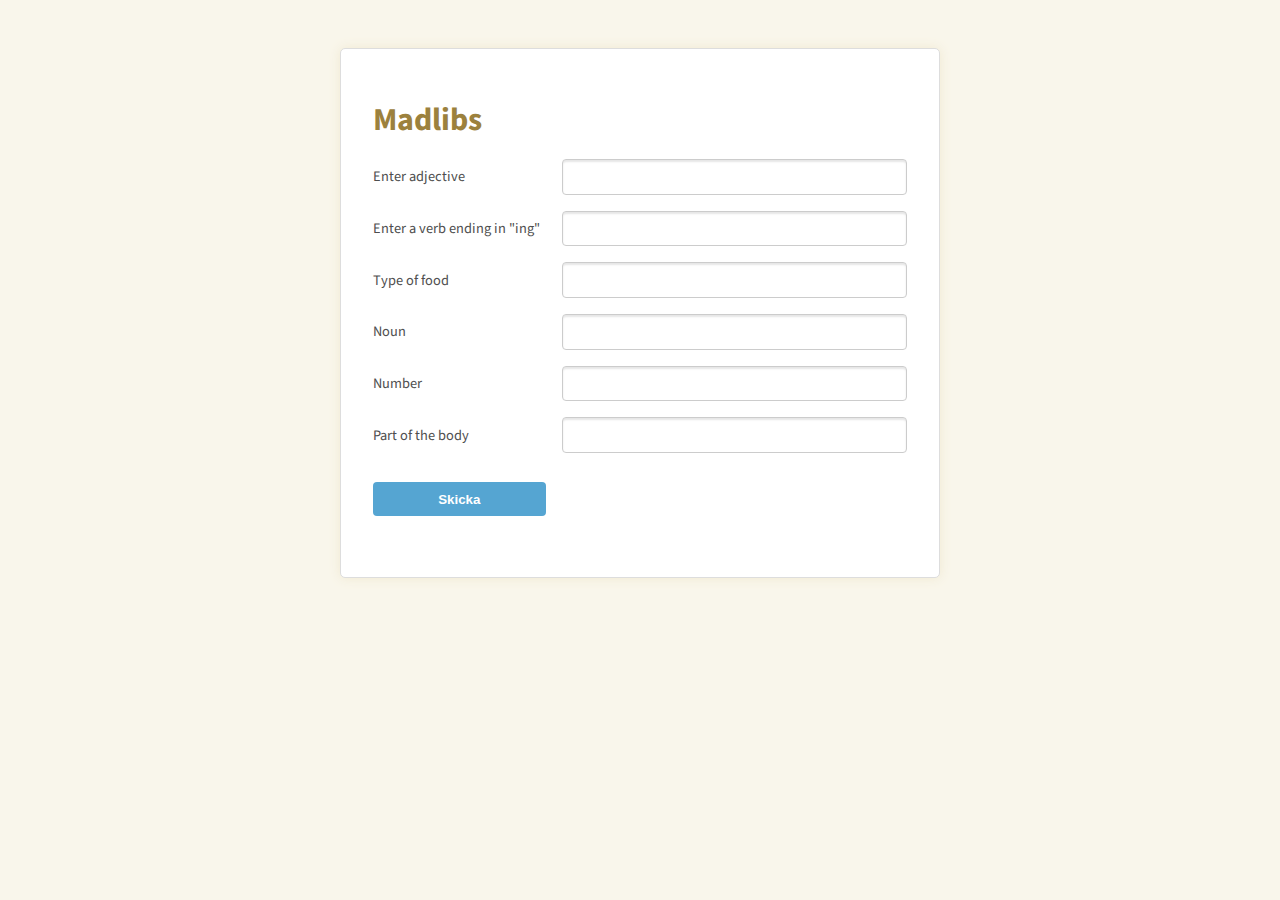
<file: madlibs2/index.html>
<!DOCTYPE html>
<html lang="sv">
<head>
    <meta charset="utf-8">
    <meta name="viewport" content="width=device-width, initial-scale=1">
    <title>Madlibs</title>
    <link href="https://cdn.jsdelivr.net/npm/bootstrap@5.1.3/dist/css/bootstrap.min.css" rel="stylesheet" integrity="sha384-1BmE4kWBq78iYhFldvKuhfTAU6auU8tT94WrHftjDbrCEXSU1oBoqyl2QvZ6jIW3" crossorigin="anonymous">
    <link rel="stylesheet" href="style.css">
</head>
<body>
    <div class="kontainer">
        <h1 class="display-4">Madlibs</h1>
        <form class="kol2" action="madlibs.php" method="POST">
            <label>Enter adjective</label>
            <input type="text" name="adjective" required>

            <label>Enter a verb ending in "ing"</label>
            <input type="text" name="verbIng" required>

            <label>Type of food</label>
            <input type="text" name="food" required>

            <label>Noun</label>
            <input type="text" name="noun" required>

            <label>Number</label>
            <input type="text" name="number" required>

            <label>Part of the body</label>
            <input type="text" name="bodypart" required>
            <button class="primary">Skicka</button>
        </form>
    </div>
</body>
</html>
</file>
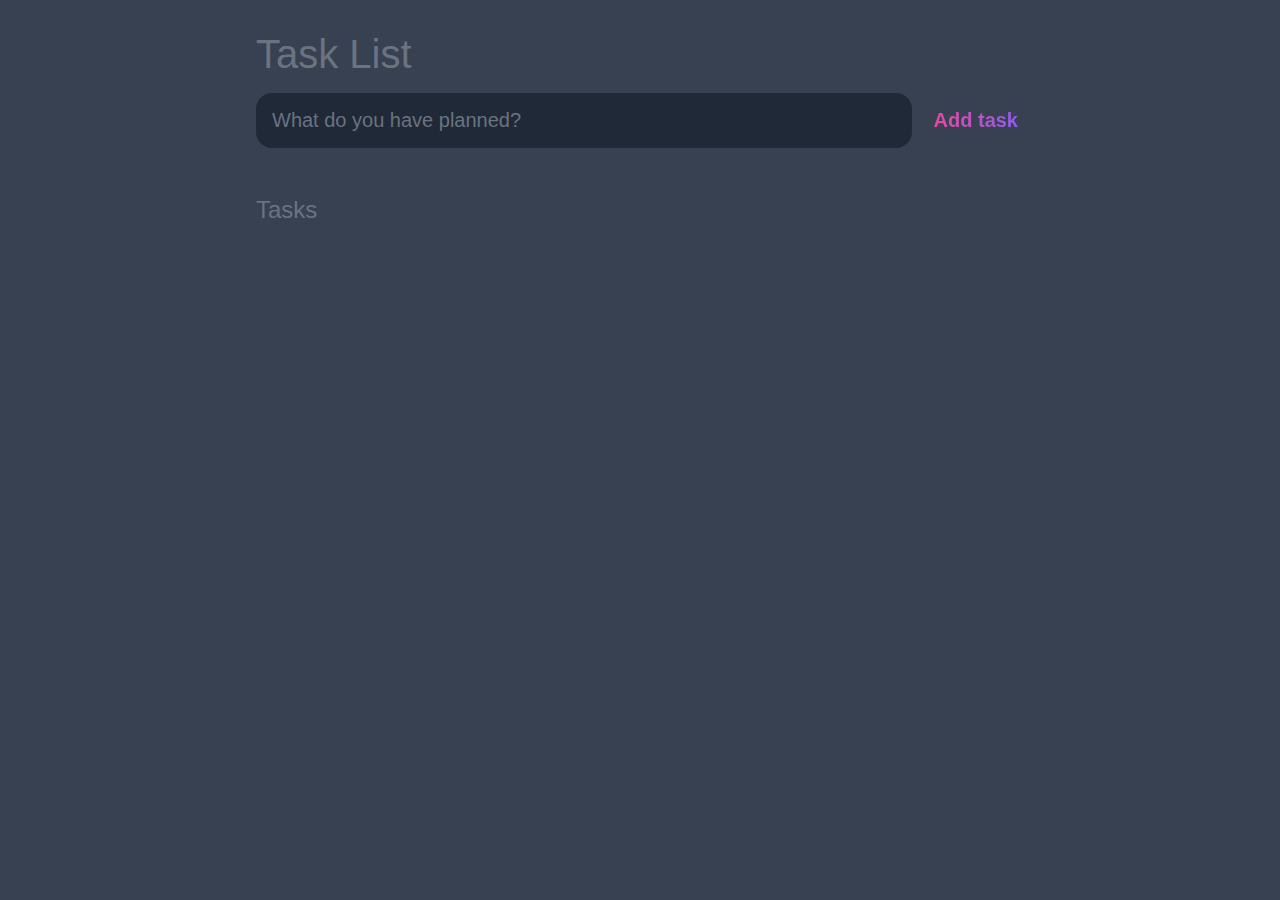
<file: to-do-list/index.html>
<!DOCTYPE html>
<html lang="en">
<head>
	<meta charset="UTF-8">
	<meta http-equiv="X-UA-Compatible" content="IE=edge">
	<meta name="viewport" content="width=device-width, initial-scale=1.0">
	<title>Task List</title>

	<link rel="stylesheet" href="style.css" />
</head>
<body>
	
	<header>
		<h1>Task List</h1>
		<form id="new-task-form">
			<input 
				type="text" 
				name="new-task-input" 
				id="new-task-input" 
				placeholder="What do you have planned?" />
			<input 
				type="submit"
				id="new-task-submit" 
				value="Add task" />
		</form>
	</header>
	<main>
		<section class="task-list">
			<h2>Tasks</h2>

			<div id="tasks">

				<!-- <div class="task">
					<div class="content">
						<input 
							type="text" 
							class="text" 
							value="A new task"
							readonly>
					</div>
					<div class="actions">
						<button class="edit">Edit</button>
						<button class="delete">Delete</button>
					</div>
				</div> -->

			</div>
		</section>
	</main>

	<script src="app.js"></script>
</body>
</html>
</file>
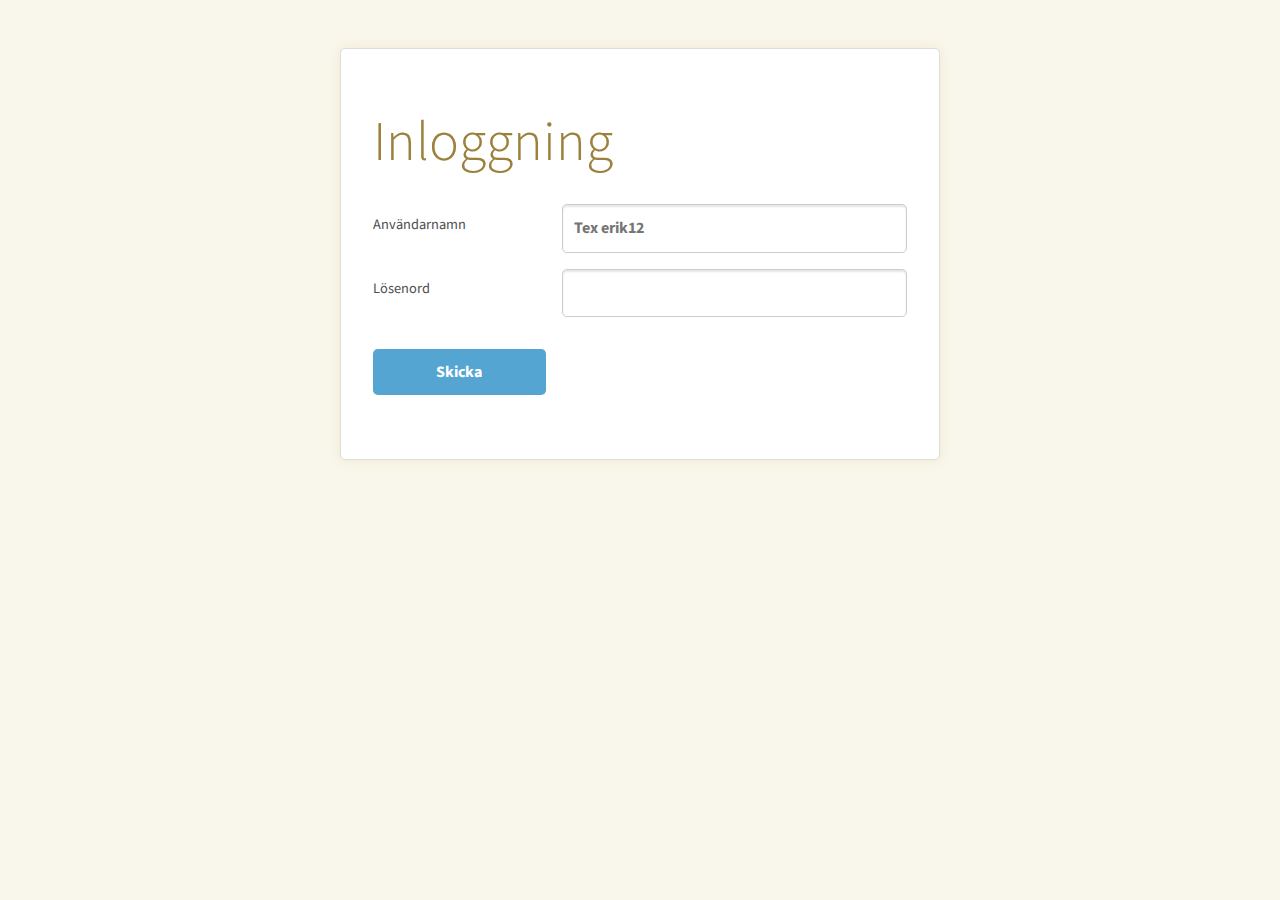
<file: Labb1/formular.html>
<!DOCTYPE html>
<html lang="sv">
<head>
    <meta charset="utf-8">
    <meta name="viewport" content="width=device-width, initial-scale=1">
    <title>Inloggning</title>
    <link rel="stylesheet" href="https://stackpath.bootstrapcdn.com/bootstrap/4.3.1/css/bootstrap.min.css"
        integrity="sha384-ggOyR0iXCbMQv3Xipma34MD+dH/1fQ784/j6cY/iJTQUOhcWr7x9JvoRxT2MZw1T" crossorigin="anonymous">
    <link rel="stylesheet" href="style.css">
</head>
<body>
    <div class="kontainer">
        <h1 class="display-4">Inloggning</h1>
        <form class="kol2" action="login.php" method="POST">
            <label>Användarnamn</label>
            <input type="text" name="anamn" placeholder="Tex erik12" required>
            <label>Lösenord</label>
            <input type="password" name="losen" required>
            <button class="primary">Skicka</button>
        </form>
    </div>
</body>
</html>
</file>
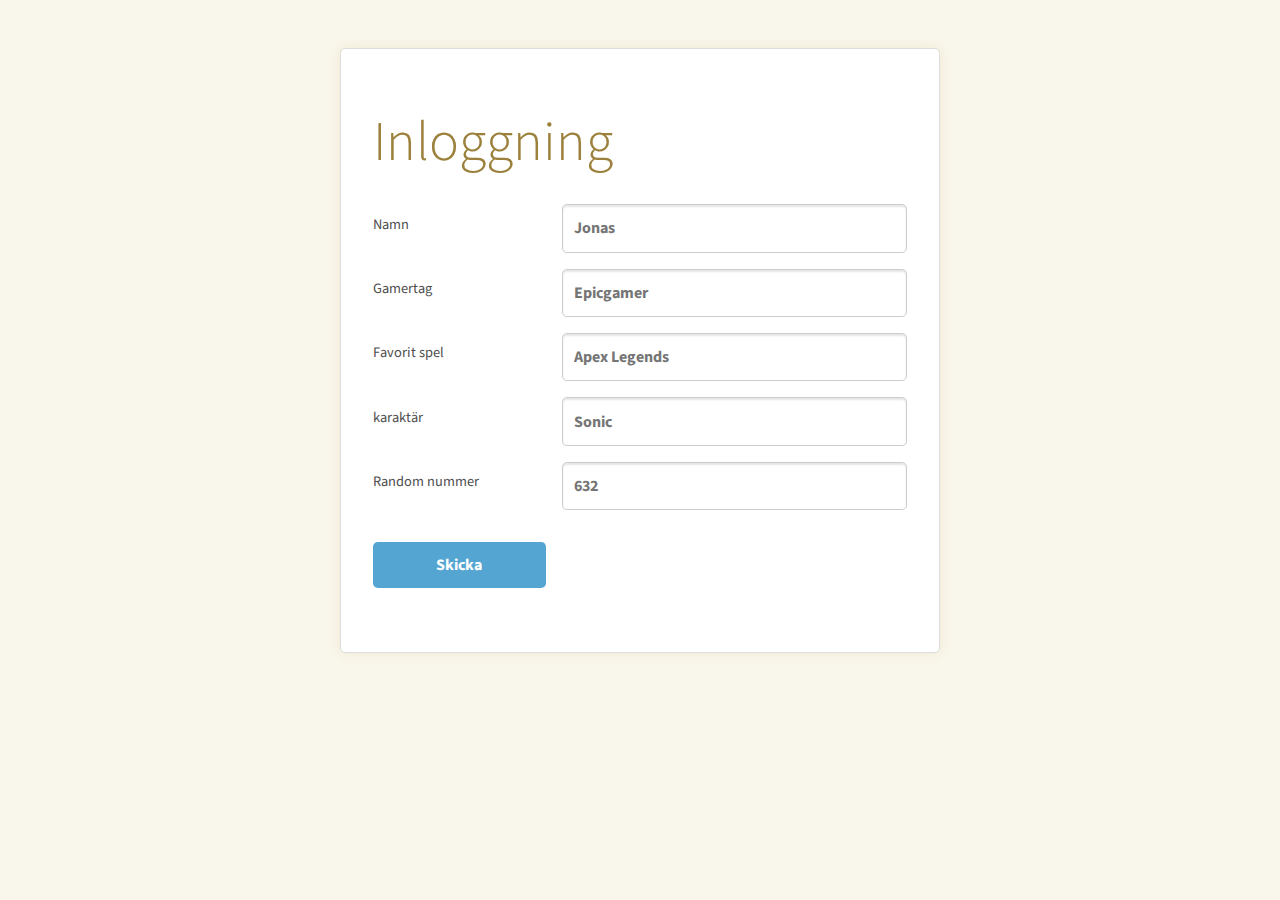
<file: madlibs/formular.html>
<!DOCTYPE html>
<html lang="sv">
<head>
    <meta charset="utf-8">
    <meta name="viewport" content="width=device-width, initial-scale=1">
    <title>Inloggning</title>
    <link rel="stylesheet" href="https://stackpath.bootstrapcdn.com/bootstrap/4.3.1/css/bootstrap.min.css"
        integrity="sha384-ggOyR0iXCbMQv3Xipma34MD+dH/1fQ784/j6cY/iJTQUOhcWr7x9JvoRxT2MZw1T" crossorigin="anonymous">
    <link rel="stylesheet" href="style.css">
</head>
<body>
    <div class="kontainer">
        <h1 class="display-4">Inloggning</h1>
        <form class="kol2" action="login.php" method="POST">
            <label>Namn</label>
            <input type="text" name="namn" placeholder="Jonas" required>
            <label>Gamertag</label>
            <input type="text" name="gtag" placeholder="Epicgamer" required>
            <label>Favorit spel</label>
            <input type="text" name="spel" placeholder="Apex Legends" required>
            <label>karaktär</label>
            <input type="text" name="karaktar" placeholder="Sonic" required>
            <label>Random nummer</label>
            <input type="text" name="nummer" placeholder="632" required>
            <button class="primary">Skicka</button>
        </form>
    </div>
</body>
</html>
</file>
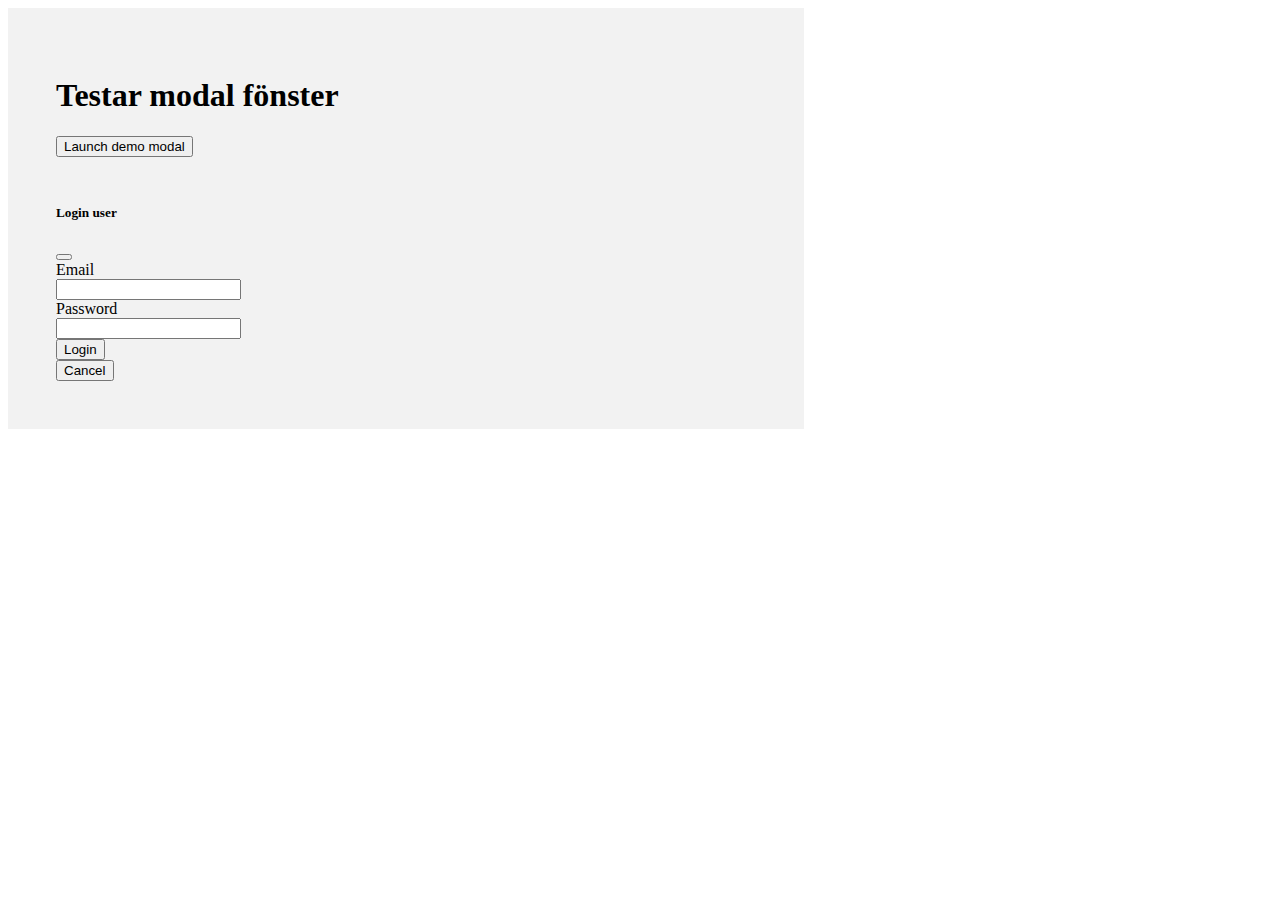
<file: modal/modal.html>
<!DOCTYPE html>
<html lang="sv">
<head>
    <meta charset="utf-8">
    <meta name="viewport" content="width=device-width, initial-scale=1">
    <title>Modalfönster exempel</title>
    <link href="https://cdn.jsdelivr.net/npm/bootstrap@5.1.3/dist/css/bootstrap.min.css" rel="stylesheet" integrity="sha384-1BmE4kWBq78iYhFldvKuhfTAU6auU8tT94WrHftjDbrCEXSU1oBoqyl2QvZ6jIW3" crossorigin="anonymous">
    <link rel="stylesheet" href="style.css">
    <script defer src="https://cdn.jsdelivr.net/npm/bootstrap@5.1.3/dist/js/bootstrap.bundle.min.js" integrity="sha384-ka7Sk0Gln4gmtz2MlQnikT1wXgYsOg+OMhuP+IlRH9sENBO0LRn5q+8nbTov4+1p" crossorigin="anonymous"></script>
    <script defer src="./modal.js"></script>
</head>
<body>
    <div class="container">
        <h1>Testar modal fönster</h1>
        
        <!-- Button trigger modal -->
        <button type="button" class="btn btn-primary" data-bs-toggle="modal" data-bs-target="#exampleModal">
            Launch demo modal
        </button>

        <p id="status"></p>

        <!-- Modal -->
        <div class="modal fade" id="exampleModal" tabindex="-1" aria-labelledby="exampleModalLabel" aria-hidden="true">
            <div class="modal-dialog">
                <div class="modal-content">
                    <div class="modal-header">
                        <h5 class="modal-title" id="exampleModalLabel">Login user</h5>
                        <button type="button" class="btn-close" data-bs-dismiss="modal" aria-label="Close"></button>
                    </div>
                    <div class="modal-body">
                        <form>
                              <div class="mb-3 row">
                                <label for="inputEmail" class="col-sm-2 col-form-label">Email</label>
                                <div class="col-sm-10">
                                  <input type="text" class="form-control" id="inputEmail" name="email">
                                </div>
                              </div>
                              <div class="mb-3 row">
                                <label for="inputPassword" class="col-sm-2 col-form-label">Password</label>
                                <div class="col-sm-10">
                                  <input type="password" class="form-control" id="inputPassword" name="password">
                                </div>
                              </div>
                              <button id="login" type="submit" class="btn btn-primary">Login</button>
                        </form>
                    </div>
                    <div class="modal-footer">
                        <button type="button" class="btn btn-secondary" data-bs-dismiss="modal">Cancel</button>
                    </div>
                </div>
            </div>
        </div>
    </div>
</body>
</html>
</file>
<file: to-do-list/style.css>
:root {
	--dark: #374151;
	--darker: #1F2937;
	--darkest: #111827;
	--grey: #6B7280;
	--pink: #EC4899;
	--purple: #8B5CF6;
	--light: #EEE;
}

* {
	margin: 0;
	box-sizing: border-box;
	font-family: "Fira sans", sans-serif;
}

body {
	display: flex;
	flex-direction: column;
	min-height: 100vh;
	color: #FFF;
	background-color: var(--dark);
}

header {
	padding: 2rem 1rem;
	max-width: 800px;
	width: 100%;
	margin: 0 auto;
}

header h1{ 
	font-size: 2.5rem;
	font-weight: 300;
	color: var(--grey);
	margin-bottom: 1rem;
}

#new-task-form {
	display: flex;;
}

input, button {
	appearance: none;
	border: none;
	outline: none;
	background: none;
}

#new-task-input {
	flex: 1 1 0%;
	background-color: var(--darker);
	padding: 1rem;
	border-radius: 1rem;
	margin-right: 1rem;
	color: var(--light);
	font-size: 1.25rem;
}

#new-task-input::placeholder {
	color: var(--grey);
}

#new-task-submit {
	color: var(--pink);
	font-size: 1.25rem;
	font-weight: 700;
	background-image: linear-gradient(to right, var(--pink), var(--purple));
	-webkit-background-clip: text;
	-webkit-text-fill-color: transparent;
	cursor: pointer;
	transition: 0.4s;
}

#new-task-submit:hover {
	opacity: 0.8;
}

#new-task-submit:active {
	opacity: 0.6;
}

main {
	flex: 1 1 0%;
	max-width: 800px;
	width: 100%;
	margin: 0 auto;
}

.task-list {
	padding: 1rem;
}

.task-list h2 {
	font-size: 1.5rem;
	font-weight: 300;
	color: var(--grey);
	margin-bottom: 1rem;
}

#tasks .task {
	display: flex;
	justify-content: space-between;
	background-color: var(--darkest);
	padding: 1rem;
	border-radius: 1rem;
	margin-bottom: 1rem;
}

.task .content {
	flex: 1 1 0%;
}

.task .content .text {
	color: var(--light);
	font-size: 1.125rem;
	width: 100%;
	display: block;
	transition: 0.4s;
}

.task .content .text:not(:read-only) {
	color: var(--pink);
}

.task .actions {
	display: flex;
	margin: 0 -0.5rem;
}

.task .actions button {
	cursor: pointer;
	margin: 0 0.5rem;
	font-size: 1.125rem;
	font-weight: 700;
	text-transform: uppercase;
	transition: 0.4s;
}

.task .actions button:hover {
	opacity: 0.8;
}

.task .actions button:active {
	opacity: 0.6;
}

.task .actions .edit {
	background-image: linear-gradient(to right, var(--pink), var(--purple));
	-webkit-background-clip: text;
	-webkit-text-fill-color: transparent;
}

.task .actions .delete {
	color: crimson;
}
</file>
<file: modal/style.css>
.container {
    background: #f2f2f2;
    padding: 3em;
    width: 700px;
}

#status {
    margin: 3em 0;
}
</file>
<file: madlibs2/style.css>
@import url('https://fonts.googleapis.com/css?family=Source+Sans+Pro&display=swap%27');

/* Enkel CSS-reset */
html {
    box-sizing: border-box;
}
*, *:before, *:after {
    box-sizing: inherit;
}
body, h1, h2, h3, h4, h5, h6, p, ul {
    margin: 0;
    padding: 0;
}

body {
    background: #F9F6EB;
}
.kontainer {
    width: 600px;
    padding: 2em;
    margin: 3em auto;
    background: #fff;
    border-radius: 5px;
    font-family: 'Source Sans Pro', sans-serif;
    border: 1px solid #ddd;
    box-shadow: 0 0 12px #f0e9d1;
    color: #4e4e4e;
}
.kol2 {
    margin: 1em 0;
    display: grid;
    grid-template-columns: 1fr 2fr;
    grid-gap: 1em;
}
.kol3 {
    margin: 1em 0;
    display: grid;
    grid-template-columns: 1fr 2fr 1fr;
    grid-gap: 1em;
}
form {
    margin: 1em 0;
    color: #4e4e4e;
}
label {
    text-align: right;
    align-self: center;
    font-size: 0.9em;
}
input, textarea {
    padding: 0.7em;
    border-radius: 0.3em;
    border: 1px solid #ccc;
    font-weight: bold;
    box-shadow: inset 0 2px 2px rgba(0, 0, 0, 0.1);
}
textarea {
    height: 5em;
    width: 100%;
}
button {
    margin: 1em 0;
    padding: 0.7em;
    border-radius: 0.3em;
    border: none;
    font-weight: bold;
    color: #FFF;
    background-color: #55a5d2;
}
h1, h2, h3 {
    color: #9c813d;
}
h1, h2, h3, p {
    margin: 0.5em 0;
}
h3 {
    margin-top: 2em;
}

table {
    width: 100%;
    border-collapse: collapse;
    margin: 2em 0;
}
th, td {
    padding: 0.5em;
    text-align: left;
}
th {
    background: #305A85;
    color: #FFF;
}
tr:nth-child(even) {
    background: #E6F2F8;
}
tr:nth-child(odd) {
    background: #FFF;
}
table .fa {
    color: #55a5d2;
}
table img {
    width: 50px;
}
form img {
    width: 30px;
}
form label {
    display: flex;
    align-items:center;
}
form span {
    padding: 10px;
}
</file>
<file: Labb1/style.css>
@import url('https://fonts.googleapis.com/css?family=Source+Sans+Pro&display=swap');

/* Enkel CSS-reset */
html {
    box-sizing: border-box;
}
*, *:before, *:after {
    box-sizing: inherit;
}
body, h1, h2, h3, h4, h5, h6, p, ul {
    margin: 0;
    padding: 0;
}

body {
    background: #F9F6EB;
}
.kontainer {
    width: 600px;
    padding: 2em;
    margin: 3em auto;
    background: #fff;
    border-radius: 5px;
    font-family: 'Source Sans Pro', sans-serif;
    border: 1px solid #ddd;
    box-shadow: 0 0 12px #f0e9d1;
    color: #4e4e4e;
}
.kol2 {
    margin: 1em 0;
    display: grid;
    grid-template-columns: 1fr 2fr;
    grid-gap: 1em;
}
.kol3 {
    margin: 1em 0;
    display: grid;
    grid-template-columns: 1fr 2fr 1fr;
    grid-gap: 1em;
}
form {
    margin: 1em 0;
    color: #4e4e4e;
}
label {
    text-align: right;
    align-self: center;
    font-size: 0.9em;
}
input, textarea {
    padding: 0.7em;
    border-radius: 0.3em;
    border: 1px solid #ccc;
    font-weight: bold;
    box-shadow: inset 0 2px 2px rgba(0, 0, 0, 0.1);
}
textarea {
    height: 5em;
    width: 100%;
}
button {
    margin: 1em 0;
    padding: 0.7em;
    border-radius: 0.3em;
    border: none;
    font-weight: bold;
    color: #FFF;
    background-color: #55a5d2;
}
h1, h2, h3 {
    color: #9c813d;
}
h1, h2, h3, p {
    margin: 0.5em 0;
}
h3 {
    margin-top: 2em;
}

table {
    width: 100%;
    border-collapse: collapse;
    margin: 2em 0;
}
th, td {
    padding: 0.5em;
    text-align: left;
}
th {
    background: #305A85;
    color: #FFF;
}
tr:nth-child(even) {
    background: #E6F2F8;
}
tr:nth-child(odd) {
    background: #FFF;
}
table .fa {
    color: #55a5d2;
}
table img {
    width: 50px;
}
form img {
    width: 30px;
}
form label {
    display: flex;
    align-items:center;
}
form span {
    padding: 10px;
}
</file>
<file: madlibs/style.css>
@import url('https://fonts.googleapis.com/css?family=Source+Sans+Pro&display=swap');

/* Enkel CSS-reset */
html {
    box-sizing: border-box;
}
*, *:before, *:after {
    box-sizing: inherit;
}
body, h1, h2, h3, h4, h5, h6, p, ul {
    margin: 0;
    padding: 0;
}

body {
    background: #F9F6EB;
}
.kontainer {
    width: 600px;
    padding: 2em;
    margin: 3em auto;
    background: #fff;
    border-radius: 5px;
    font-family: 'Source Sans Pro', sans-serif;
    border: 1px solid #ddd;
    box-shadow: 0 0 12px #f0e9d1;
    color: #4e4e4e;
}
.kol2 {
    margin: 1em 0;
    display: grid;
    grid-template-columns: 1fr 2fr;
    grid-gap: 1em;
}
.kol3 {
    margin: 1em 0;
    display: grid;
    grid-template-columns: 1fr 2fr 1fr;
    grid-gap: 1em;
}
form {
    margin: 1em 0;
    color: #4e4e4e;
}
label {
    text-align: right;
    align-self: center;
    font-size: 0.9em;
}
input, textarea {
    padding: 0.7em;
    border-radius: 0.3em;
    border: 1px solid #ccc;
    font-weight: bold;
    box-shadow: inset 0 2px 2px rgba(0, 0, 0, 0.1);
}
textarea {
    height: 5em;
    width: 100%;
}
button {
    margin: 1em 0;
    padding: 0.7em;
    border-radius: 0.3em;
    border: none;
    font-weight: bold;
    color: #FFF;
    background-color: #55a5d2;
}
h1, h2, h3 {
    color: #9c813d;
}
h1, h2, h3, p {
    margin: 0.5em 0;
}
h3 {
    margin-top: 2em;
}

table {
    width: 100%;
    border-collapse: collapse;
    margin: 2em 0;
}
th, td {
    padding: 0.5em;
    text-align: left;
}
th {
    background: #305A85;
    color: #FFF;
}
tr:nth-child(even) {
    background: #E6F2F8;
}
tr:nth-child(odd) {
    background: #FFF;
}
table .fa {
    color: #55a5d2;
}
table img {
    width: 50px;
}
form img {
    width: 30px;
}
form label {
    display: flex;
    align-items:center;
}
form span {
    padding: 10px;
}
</file>
